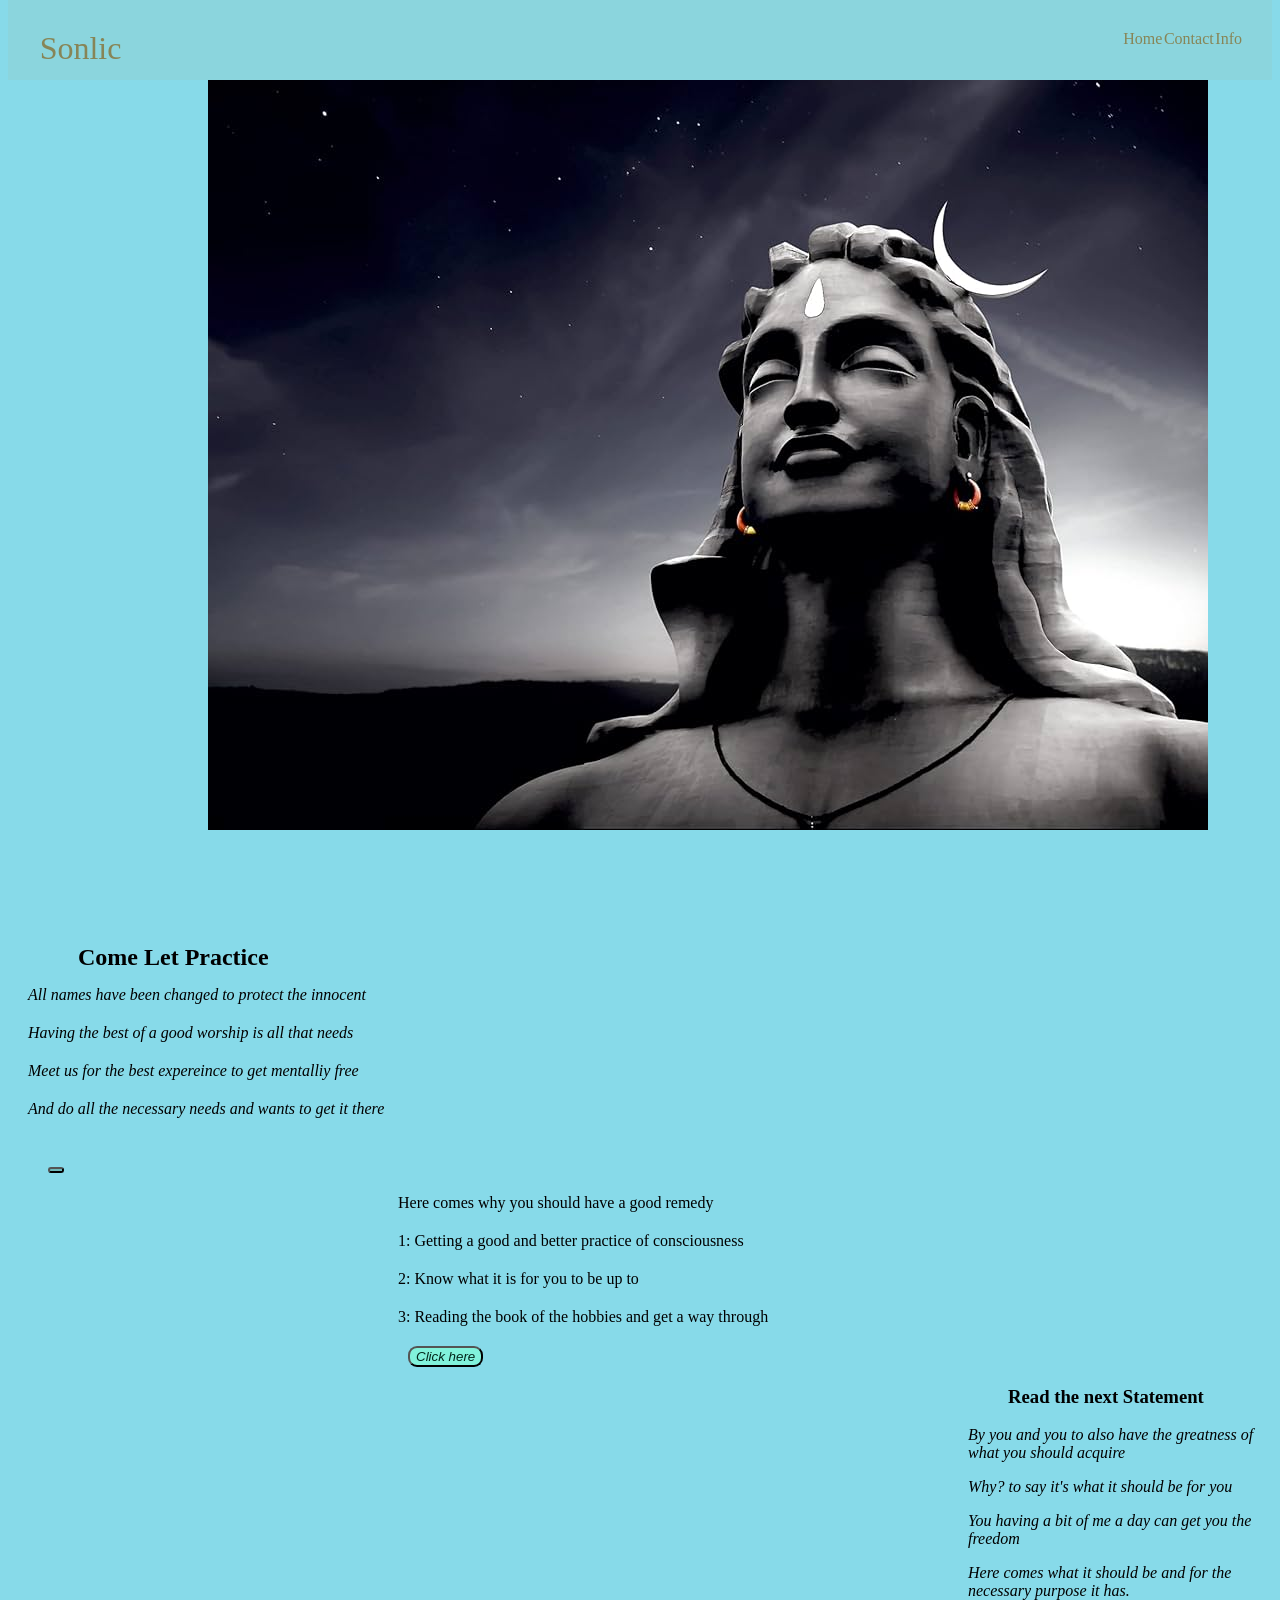
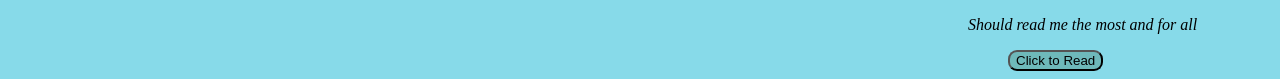
<file: index.html>
<!DOCTYPE html>
<html lang="en">

<head>
    <meta charset="UTF-8">
    <meta name="viewport" content="width=device-width, initial-scale=1.0">
    <title>Sonlic</title>
    <link rel="stylesheet" href="style.css">
    <link rel="stylesheet" href="page.html">
    <link rel="stylesheet" href="page4.html">
    <link rel="stylesheet" href="page3.html">
</head>

<body>
    <nav>
        <ul>
            <li><a href=""></a>Sonlic</li>
            <a href="index.html">
                <li><a href="index.html"></a>Home</li>
            </a>
            <a href="page3.html">
                <li><a href="page3.html"></a>Contact</li>
            </a>
            <a href="page4.html">
                <li><a href="page4.html"></a>Info</li>
            </a>
        </ul>
    </nav>
    <img src="mmmv.jpg" alt="">
    <h2>Come Let Practice</h2>
    <p class="pem">All names have been changed to protect the innocent </p>
    <p class="pem">Having the best of a good worship is all that needs </p>
    <p class="pem">Meet us for the best expereince to get mentalliy free </p>
    <p class="pem">And do all the necessary needs and wants to get it there </p>
    <br>
    <a href="">
        <button></button>
    </a>
    <p class="cam">Here comes why you should have a good remedy</p>
    <p class="cam">1: Getting a good and better practice of consciousness</p>
    <p class="cam">2: Know what it is for you to be up to</p>
    <p class="cam">3: Reading the book of the hobbies and get a way through</p>
    <a href="page4.html">
        <button class="click">Click here</button>
    </a>
    <h3>Read the next Statement</h3>
    <p class="gab">By you and you to also have the greatness of what you should acquire</p>
    <p class="gab">Why? to say it's what it should be for you</p>
    <p class="gab">You having a bit of me a day can get you the freedom </p>
    <p class="gab">Here comes what it should be and for the necessary purpose it has.</p>
    <p class="gab">Should read me the most and for all</p>
    <a href="page.html">
        <button class="done">Click to Read</button>
    </a>
    <footer>

    </footer>
    <script>
        function gab() {
            const.pam = document.querySelector('.cam')
            cam.style.display = 'flex'
        }
        function.style.display = 'none'
    </script>
</body>

</html>
</file>
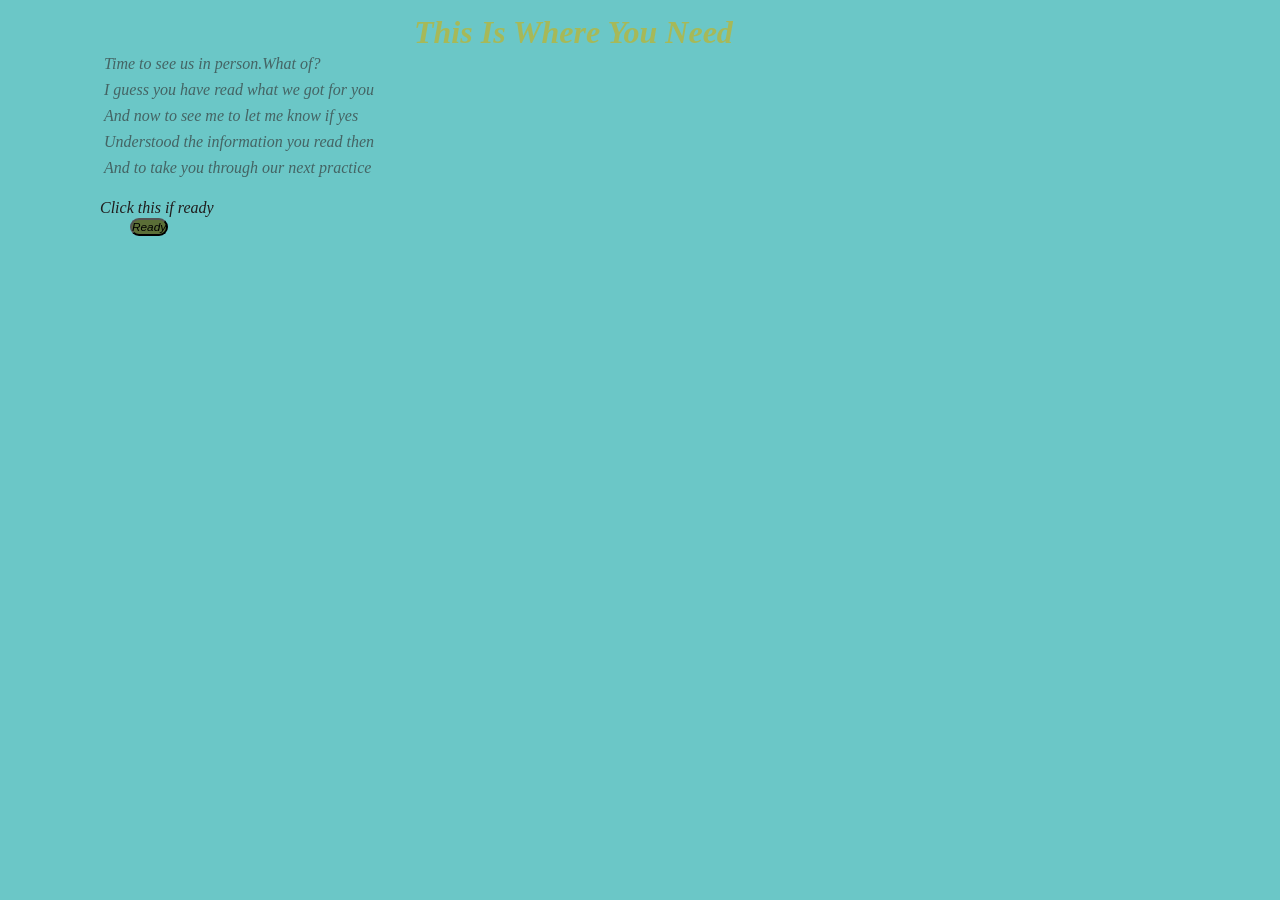
<file: page.html>
<!DOCTYPE html>
<html lang="en">

<head>
    <meta charset="UTF-8">
    <meta name="viewport" content="width=device-width, initial-scale=1.0">
    <title>Document</title>
    <link rel="stylesheet" href="page.css">
    <link rel="stylesheet" href="">
</head>

<body>
    <h1>This Is Where You Need </h1>
    <p class="vibes">Time to see us in person.What of?</p>
    <p class="vibes">I guess you have read what we got for you</p>
    <p class="vibes">And now to see me to let me know if yes</p>
    <p class="vibes">Understood the information you read then</p>
    <p class="vibes">And to take you through our next practice</p>
    <br>
    <p class="ready">Click this if ready</p>
    <a href="page3.html"><button class="nott">
            <p class="gom">Ready</p>
        </button>
    </a>
</body>

</html>
</file>
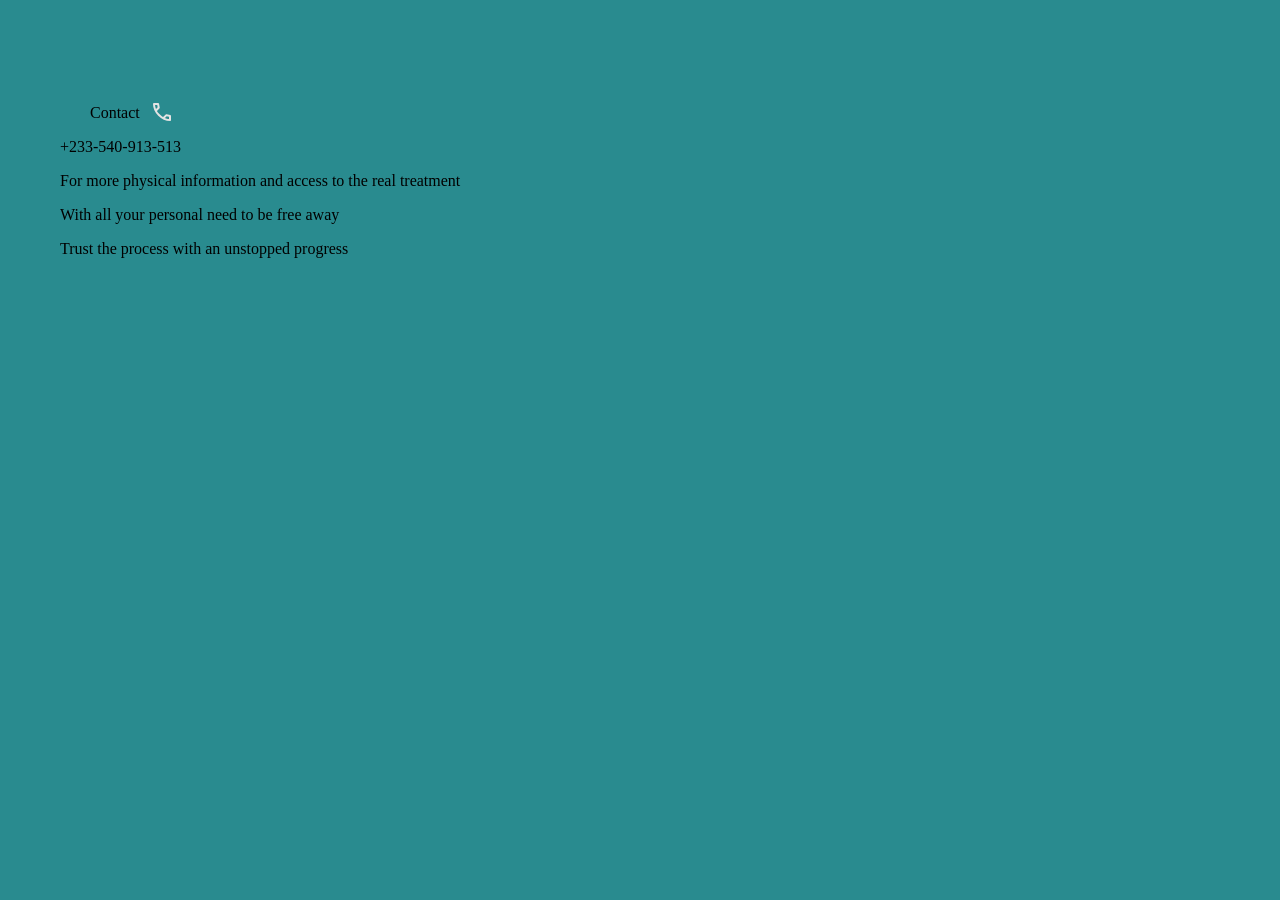
<file: page3.html>
<!DOCTYPE html>
<html lang="en">

<head>
    <meta charset="UTF-8">
    <meta name="viewport" content="width=device-width, initial-scale=1.0">
    <title>Document</title>
    <link rel="stylesheet" href="page3.css">
</head>

<body>
    <div class="caller">
        <img src="call_24dp_E3E3E3_FILL0_wght400_GRAD0_opsz24.svg" alt="">
    </div>
    <p class="rem">Contact</p>
    <p>+233-540-913-513</p>
    <p>For more physical information and access to the real treatment</p>
    <p>With all your personal need to be free away </p>
    <p>Trust the process with an unstopped progress </p>
</body>

</html>
</file>
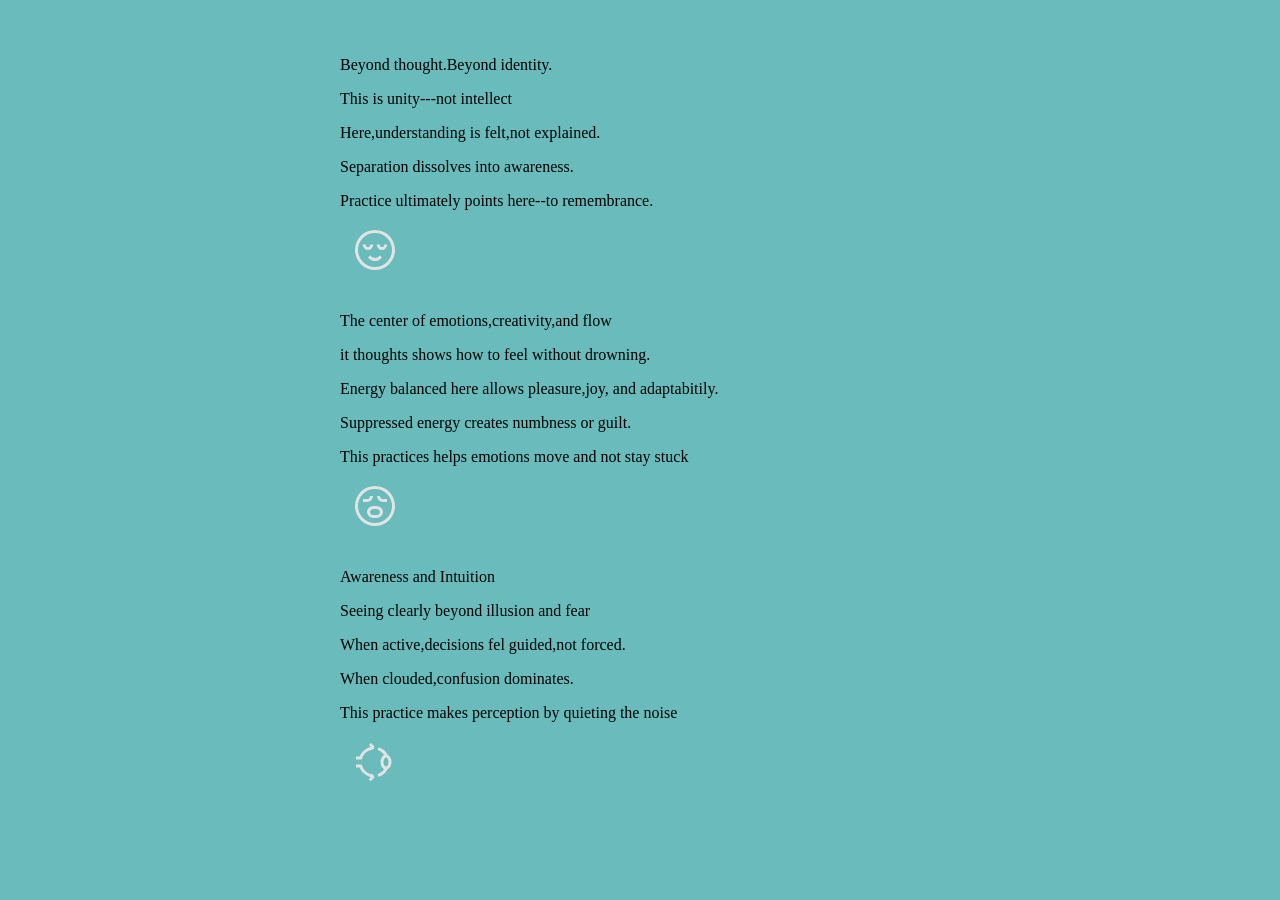
<file: page4.html>
<!DOCTYPE html>
<html lang="en">

<head>
    <meta charset="UTF-8">
    <meta name="viewport" content="width=device-width, initial-scale=1.0">
    <title>Document</title>
    <link rel="stylesheet" href="page4.css">
</head>

<body>
    <p>Beyond thought.Beyond identity.</p>
    <p>This is unity---not intellect</p>
    <p>Here,understanding is felt,not explained.</p>
    <p>Separation dissolves into awareness.</p>
    <p>Practice ultimately points here--to remembrance.</p>
    <div class="sencalm">
        <img src="sentiment_calm_60dp_E3E3E3_FILL0_wght400_GRAD0_opsz48.svg" alt="">
    </div>
    <br>
    <p>The center of emotions,creativity,and flow</p>
    <p>it thoughts shows how to feel without drowning.</p>
    <p>Energy balanced here allows pleasure,joy, and adaptabitily.</p>
    <p>Suppressed energy creates numbness or guilt.</p>
    <p>This practices helps emotions move and not stay stuck</p>
    <div class="senwor">
        <img src="sentiment_worried_60dp_E3E3E3_FILL0_wght400_GRAD0_opsz48.svg" alt="">
    </div>
    <br>
    <p>Awareness and Intuition</p>
    <p>Seeing clearly beyond illusion and fear </p>
    <p>When active,decisions fel guided,not forced.</p>
    <p>When clouded,confusion dominates.</p>
    <p>This practice makes perception by quieting the noise</p>
    <div class="senop">
        <img src="ophthalmology_60dp_E3E3E3_FILL0_wght400_GRAD0_opsz48.svg" alt="">
    </div>
</body>

</html>
</file>
<file: style.css>
* {
    margin: ;
    padding: ;
}

body {
    min-height: 100vh;
    background-color: rgb(135, 218, 233);
}

nav {
    color: rgba(134, 102, 33, 0.719);
    background-color: rgba(143, 212, 216, 0.664);
    height: 80px;
    margin-top: -16px;
}

nav ul {
    text-align: ;
    display: flex;
    padding: 30px;
}

nav li {
    text-decoration: none;
    list-style: none;
    height: 60px;
    margin-left: auto;
    padding: -10px;

}

nav a {
    text-align: center;
    position: fixed;
    height: 150vh;
    width: 25px;
    align-items: column;
}

nav li:first-child {
    margin-right: 1000px;
    font-size: xx-large;
}

img {
    margin: 200px;
    margin-top: -0.2px;
    box-shadow: #0f6f8a 40px;
}

h2 {
    margin: -5px;
    margin-top: -90px;
    margin-left: 70px;
}

.pem {
    font-style: italic;
    margin: 20px;
}

button {
    margin-left: 40px;
    border-radius: 9px;
    background-color: rgba(108, 182, 182, 0.911);
    font-style: oblique;
}

button:hover {
    background-color: rgba(8, 70, 49, 0.767);
}

.cam {
    margin: 20px;
    margin-left: 390px;
}

.click {
    margin-left: 400px;
    color: rgb(3, 39, 27);
    background-color: rgba(127, 255, 212, 0.651);
    font-style: oblique;
}


h3 {
    margin-left: 1000px;
}

.gab {
    margin-left: 960px;
    font-style: oblique;
}

.done {
    margin-left: 1000px;
    font-style: inherit;

}
</file>
<file: page.css>
body {
    background-color: rgba(68, 184, 184, 0.788);
}

* {
    margin: 0;
    padding: 0;
}

h1 {
    margin-left: 414px;
    color: rgba(214, 175, 0, 0.555);
    padding-top: 14px;
    font-style: italic;
    box-shadow: rgb(20, 1, 1) 100px;
}

.vibes {
    margin-left: 100px;
    padding: 4px;
    color: rgba(46, 45, 45, 0.644);
    font-style: oblique;
}

.ready {
    margin-left: 100px;
    font-style: oblique;
    color: rgba(31, 25, 25, 0.979);
}

.gom {
    font-size: 11.8px;
    list-style: none;
}

.nott {
    size-adjust: 20px;
    list-style: none;

}

button {
    margin-left: 130px;
    font-style: oblique;
    font-size: smaller;
    background-color: rgba(87, 85, 11, 0.76);
    border-radius: 14px;
    list-style: none;
}

button:hover {
    background-color: rgb(211, 197, 10);
}
</file>
<file: page3.css>
body {
    margin: 30px;
    padding: 30px;
    background-color: rgb(41, 139, 143);
}



.rem {
    margin-left: 30px;
}

.caller {
    margin-left: 90px;
    margin-bottom: -40px;
    margin-top: 40px;
}
</file>
<file: page4.css>
body {
    margin: 20px;
    padding: 20px;
    background-color: rgba(12, 146, 146, 0.61);
}

p {
    margin-left: 300px;
}

.sencalm {
    margin-left: 310.8px;
}

.senwor {
    margin-left: 310.8px;
}

.senop {
    margin-left: 310px;
}
</file>
